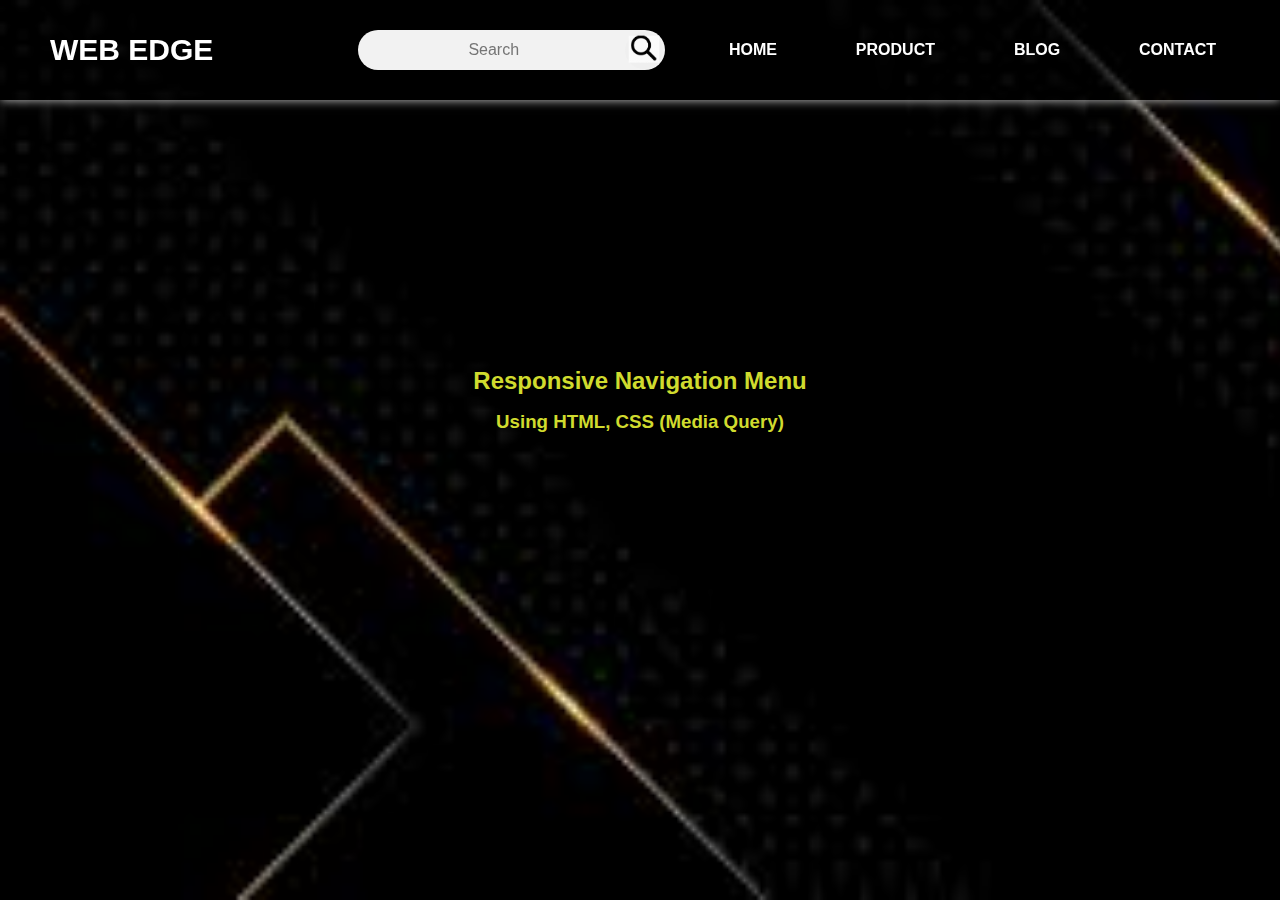
<file: Task 1 - Responsive Navigation Bar/index.html>
<!DOCTYPE html>
<html lang="en">
    <head>
        <meta charset="UTF-8">
        <meta name="viewport" content="width=device-width, initial-scale=1.0">
        <title>navigation Bar</title>
        <link rel="stylesheet" href="style.css">
        <link rel="stylesheet" href="https://cdnjs.cloudflare.com/ajax/libs/font-awesome/5.15.4/css/all.min.css">
    </head>
    <body>
        <header>
            <input type="checkbox" name="" id="check">
            <div class="logo">
                <h1>Web Edge</h1>
            </div>
            <div class="search-box">
                <form action="">
                    <input type="text" name="search" id="srch" placeholder="Search">
                    <button type="submit"><img src="search.jfif" alt="search-img"></button>
                    <!-- <i class="fa-solid fa-magnifying-glass"></i> -->
                </form>
            </div>
            <ul>
                <li><a href="#">Home</a></li>
                <li><a href="#">Product</a></li>
                <li><a href="#">Blog</a></li>
                <li><a href="#">Contact</a></li>
                <!-- <li>
                    <a href="#"><i class="fab fa-facebook-f"></i></a>
                    <a href="#"><i class="fab fa-twitter"></i></a>
                    <a href="#"><i class="fab fa-instagram"></i></a>
                </li> -->
            </ul>
            <div class="menu">
                <label for="check">
                    <i class="fas fa-bars"></i>
                </label>
            </div>
        </header>
        <main>
            <div class="text">
                <h2>Responsive Navigation Menu</h2>
                <h3>Using HTML, CSS (Media Query)</h3>
            </div>
        </main>
    </body>
</html>
</file>
<file: Task 1 - Responsive Navigation Bar/style.css>
*{
    margin: 0;
    padding: 0;
    box-sizing: border-box;
    font-family: Arial, Helvetica, sans-serif;
}
body{
    background: url(bg2.jfif);
    background-size: cover;
    height: 100vh;
    width: 100vw;
}
header{
    width: 100%;
    height: 100px;
    display: flex;
    justify-content: space-between;
    align-items: center;
    position: fixed;
    z-index: 99;
    box-shadow: 0 0 10px #ccc;
    background: rgba(0,0,0,0.5);
}
header h1{
    color: white;
}
#check{
    display: none;
}
i{
    color: #fff;
    cursor: pointer;
}
header .logo{
    flex: 1;
    color: #fff;
    margin-left: 50px;
    text-transform: uppercase;
    font-size: 15px;
}
header .logo h1:hover{
    font-size: 2.2rem;
    font-weight: bold;
    /* background: linear-gradient(90deg, #00c6ff, #0072ff);  */
    background: linear-gradient(90deg, #7fe421, #6c862d); 
    -webkit-background-clip: text;
    -webkit-text-fill-color: transparent;
    background-clip: text;
    color: transparent;
    cursor: pointer;
}
header .search-box{
    flex: 1;
    position: relative;
}
.search-box input{
    width: 100%;
    height: 40px;
    border: none;
    outline: none;
    background: #f2f2f2;
    border-radius: 30px;
    color: grey;
    font-size: 16px;
    text-align: center;
    padding-left: 5px;
    padding-right: 40px;
}
.search-box button{
    cursor: pointer;
    /* width: 5px;
    height: 40px; */
    border-radius: 30px;
    border: none;
    position: absolute;
    top: 0;
    right: 0;
    transform: scale(0.9);
    /* background: green; */
}
.search-box button img{
    height: 30px;
    border: none;
    margin: 4px;
}
.search-box input:hover{
    border: 3px solid gold;
    color: black;
}
header ul{
    flex: 2;
    display: flex;
    justify-content: space-evenly;
}
header ul li{
    list-style: none;
}
header ul li a{
    text-decoration: none;
    color: #fff;
    font-weight: 600;
    text-transform: uppercase;
    padding: 10px 15px;
}
header ul li a:hover{
    border-bottom: 2px solid cadetblue;
}
header .menu{
    font-size: 2.5em;
    display: none;
}
main {
    display: flex;
    justify-content: center;
    align-items: center;
    height: calc(100vh - 100px);
    text-align: center;
}
main .text{
    color: #d0db2e;
    /* background-color: rgba(255, 255, 255, 0.05); */
    display: flex;
    flex-direction: column;
    justify-content: center;
    align-items: center;
    gap: 1em;
}
@media(max-width:1000px){
    .search-box button{
        position: absolute;
    }
    header ul{
        position: fixed;
        top: 100px;
        /* right: -100%; */
        background: rgba(0,0,0,0.5);
        height: calc(100vh - 100px);
        width: 50%;
        flex-direction: column;
        align-items: center;
        transition: right 0.5s linear;
    }
    header .menu{
        display: block;
        width: 100px;
        text-align: center;
    }
    /* #check:checked ~ ul{
        right: 0;
    } */
    main .text{
        padding-left: 150px;
        padding-top: 150px;
    }
}
@media(max-width:600px){
    header .logo{
        font-size: 10px;
        margin-left: 8px;
    }
    header ul{
        width: 100%;
    }
    main .text{
        padding-top: 50px;
        padding-right: 150px;
    }
    header ul li a{
        background-color: black;
    }
    main .text h2,h3{
        color: black;
    }
}
</file>
